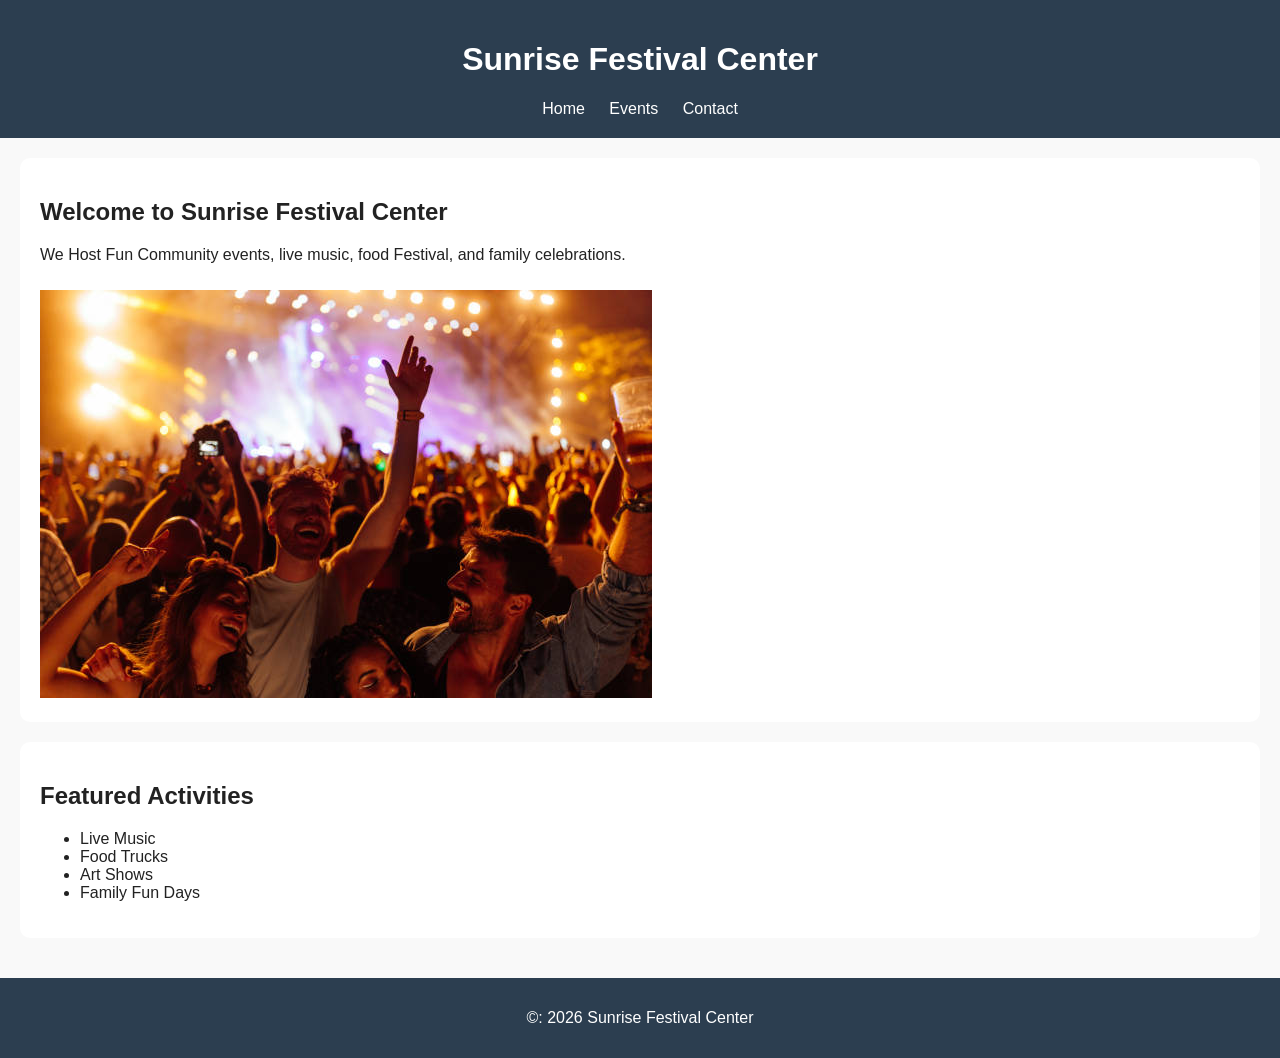
<file: index.html>
<!DOCTYPE html>
<html lang="en">
<head>
<meta charset="UTF-8">
<meta name="viewport" content="width=device-width, initial-scale=1.0">

<title> Sunrise Festival Center</title>
<link rel="stylesheet" href="style.css">

</head>



<body>

<header>
<h1>Sunrise Festival Center</h1>

<nav>
<a href="index.html">Home</a>
<a href="events.html">Events</a>
<a href="contact.html">Contact</a>

</nav>


</header>
<main>

<section>
<h2>Welcome to Sunrise Festival Center</h2>
<p> We Host Fun Community events, live music, food Festival, and family celebrations.</p>
<img src="images/festival.jpg" alt="People enjoying a festival event">

</section>

<section>
<h2>Featured Activities</h2>
<ul>
<li>Live Music</li>
<li>Food Trucks</li>
<li>Art Shows</li>
<li>Family Fun Days</li>



</ul>


</section>

</main>
<footer>

    <p>&copy: 2026 Sunrise Festival Center</p>
</footer>

</body>


</html>
</file>
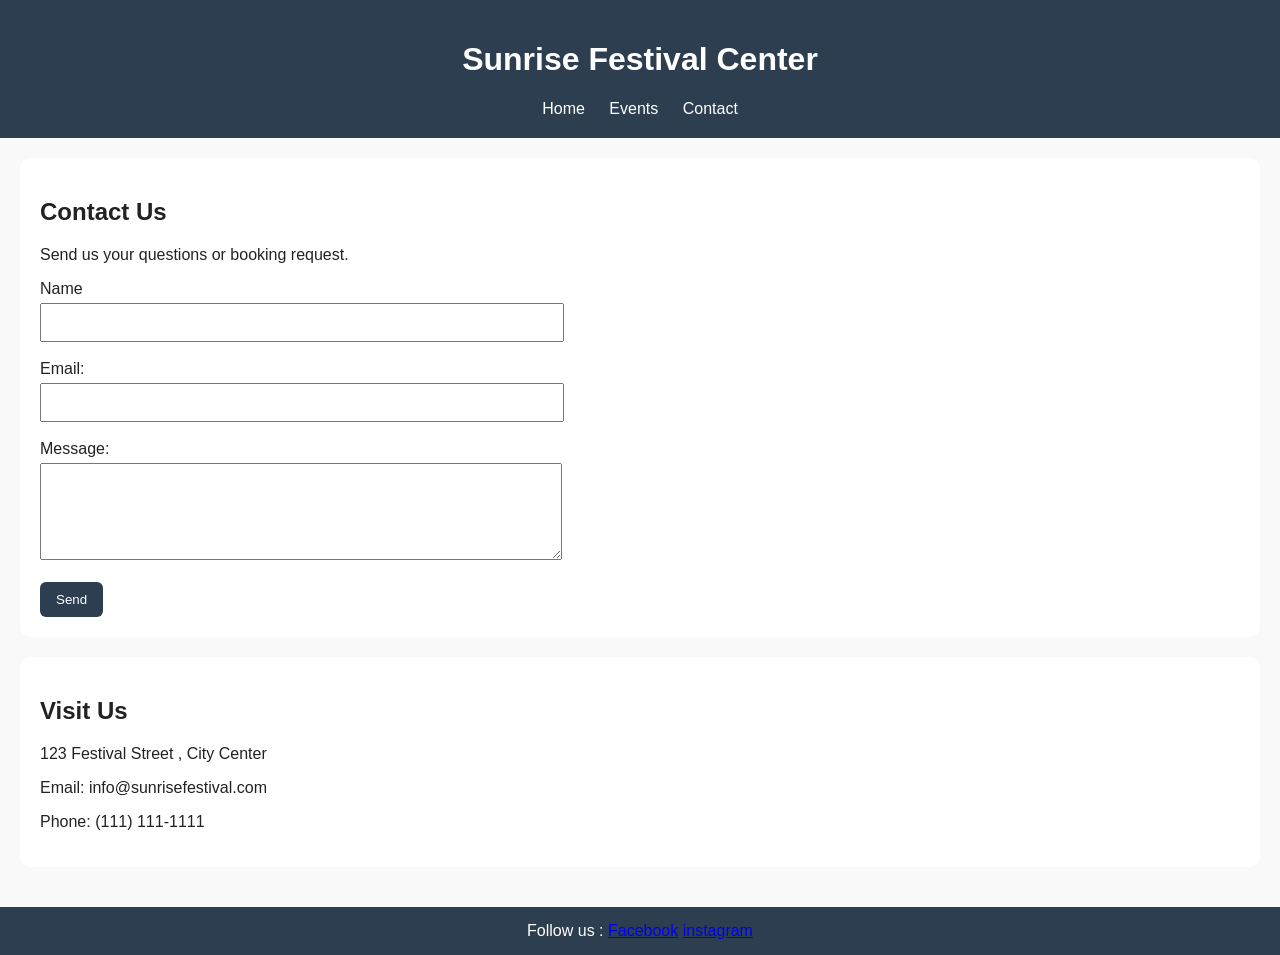
<file: contact.html>
<!DOCTYPE html>
<html lang="en">
<head>
  <meta charset="UTF-8">
  <meta name="viewport" content="width=device-width, initial-scale=1.0">
  <title>Contact - Sunrise Festival Center</title>
  <link rel="stylesheet" href="style.css">
</head>

<body>

    <header>

<h1>Sunrise Festival Center</h1>

<nav>
<a href="index.html">Home</a>
<a href="events.html">Events</a>
<a href="contact.html">Contact</a>



</nav>
</header>

<main>

<section>

    <h2>Contact Us</h2>

    <p>Send us your questions or booking request.</p>


    <form>
<label for="name">Name</label><br>
<input type="text" id="name" name="name"><br><br>

<label for="email">Email:</label><br>
<input type="email" id="email" name="email"><br><br>

<label for="message">Message:</label><br>
<textarea id="message" name="message" rows="5"></textarea><br><br>

<button type="submit">Send</button>


    </form>
</section>



<section>

<h2>Visit Us</h2>
<p>123 Festival Street , City Center</p>
<p>Email: info@sunrisefestival.com</p>
<p>Phone: (111) 111-1111</p>



</section>




</main>



<footer>

    Follow us :
    <a href="https://Facebook.com" target="_blank">Facebook</a>
    <a href="https://instagram.com" target="_blank">instagram</a>
</footer>


</body>
</file>
<file: style.css>
body {

font-family: Arial, sans-serif;
margin: 0;
background-color: #f9f9f9;
color:#222;

display: flex;
flex-direction: column;
min-height: 100vh;
}


header{
background-color: #2c3e50;
color: white;
padding: 20px;
text-align:center;




}



nav a{
color:white;
margin:0 10px;
text-decoration: none;



}



nav a:hover{

color: yellow;


}

main{
    flex:1;
    padding: 20px;

}


section{

background: white;
margin-bottom: 20px;
padding:20px;
border-radius: 10px;

}


img{

    max-width:  100%;
    height: auto;
    margin-top:10px;

}

table{

    width:100%;
    border-collapse: collapse;
    margin-top:10px;
}

table,th,td{

border:1px solid #999;

    
}

th,td{

    padding :10px;
    text-align:left;
}

button{

background-color: #2c3e50;
color:white;
border: none;
padding: 10px 16px;
border-radius: 6px;


}


button:hover{

    background-color: #1a252f;
}

input,textarea{

width:100%;
max-width:500px;
padding:10px;
margin-top:5px;


}



footer{
    background-color: #2c3e50;

color: white;
text-align: center;
padding: 15px;




}


/* this will make the page more responsive for screens*/

@media(max-width:600px){


header,main,footer{

    padding:15px;
}

nav a{
    display: block;
    margin:8px 0;
}

}
</file>
